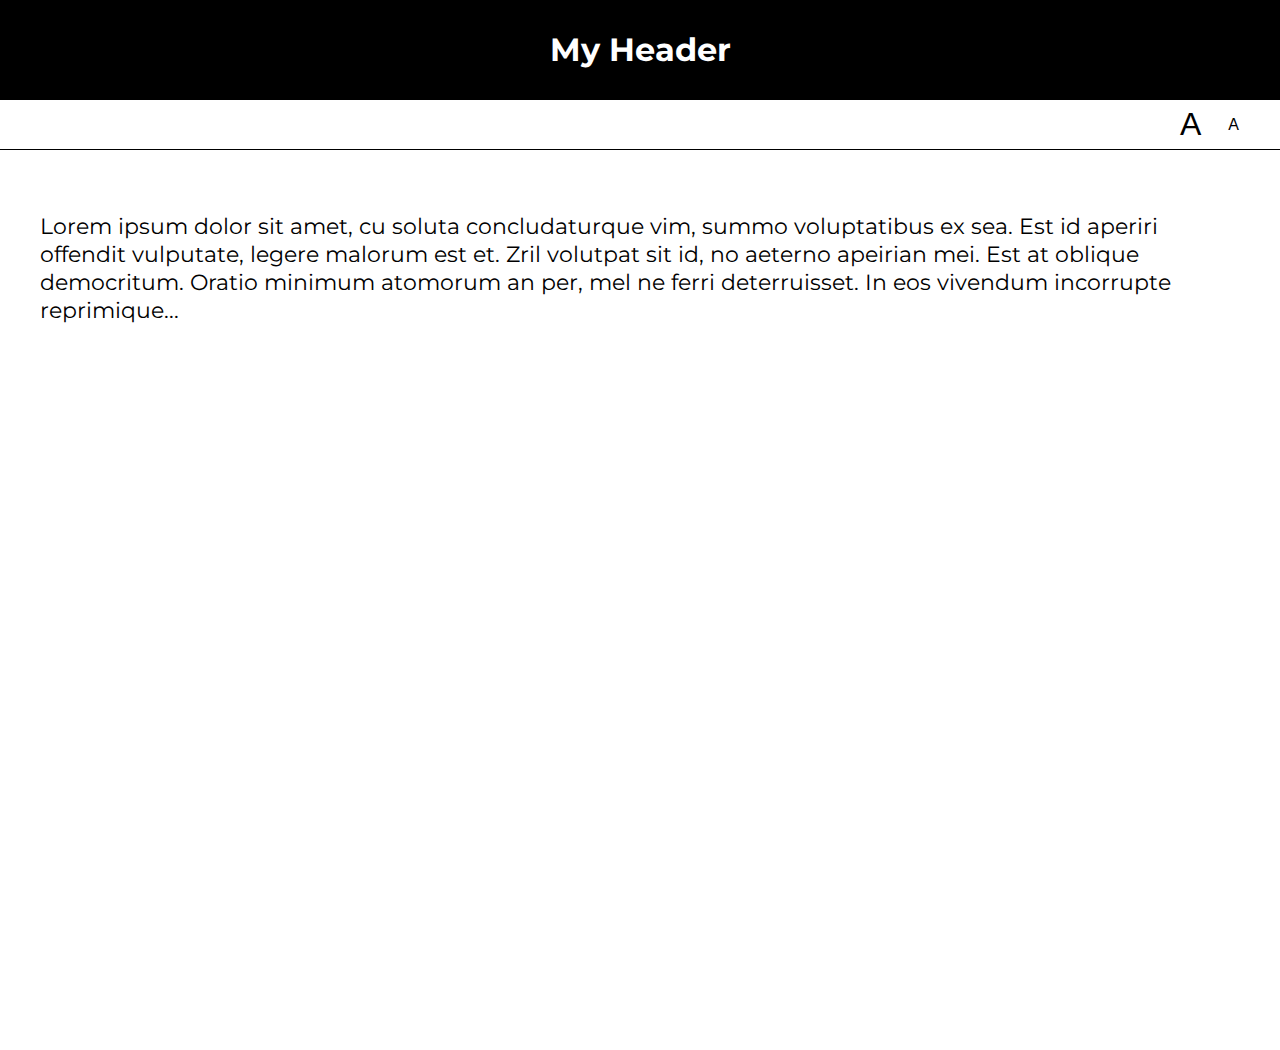
<file: lab05/01-font-switcher/index.html>
<!DOCTYPE html>
<html lang="en">
<head>
    <meta charset="UTF-8">
    <title>Lab 05: Font Switcher</title>
      <link rel="stylesheet" href="../style.css">
      <script src="index.js" defer></script>
</head>
<body class="high-contrast">
    <div class="container">

        <header><h1>My Header</h1></header>

        <nav>
            <button id="a1" title="Make font bigger">A</button>
            <button id="a2" title="Make font smaller">A</button>
        </nav>

        <div class="content">
            <p>
                Lorem ipsum dolor sit amet, cu soluta concludaturque vim,
                summo voluptatibus ex sea. Est id aperiri offendit vulputate,
                legere malorum est et. Zril volutpat sit id, no aeterno apeirian
                mei. Est at oblique democritum. Oratio minimum atomorum an per,
                mel ne ferri deterruisset. In eos vivendum incorrupte reprimique...
            </p>
        </div>

    </div>
</body>
</html>
</file>
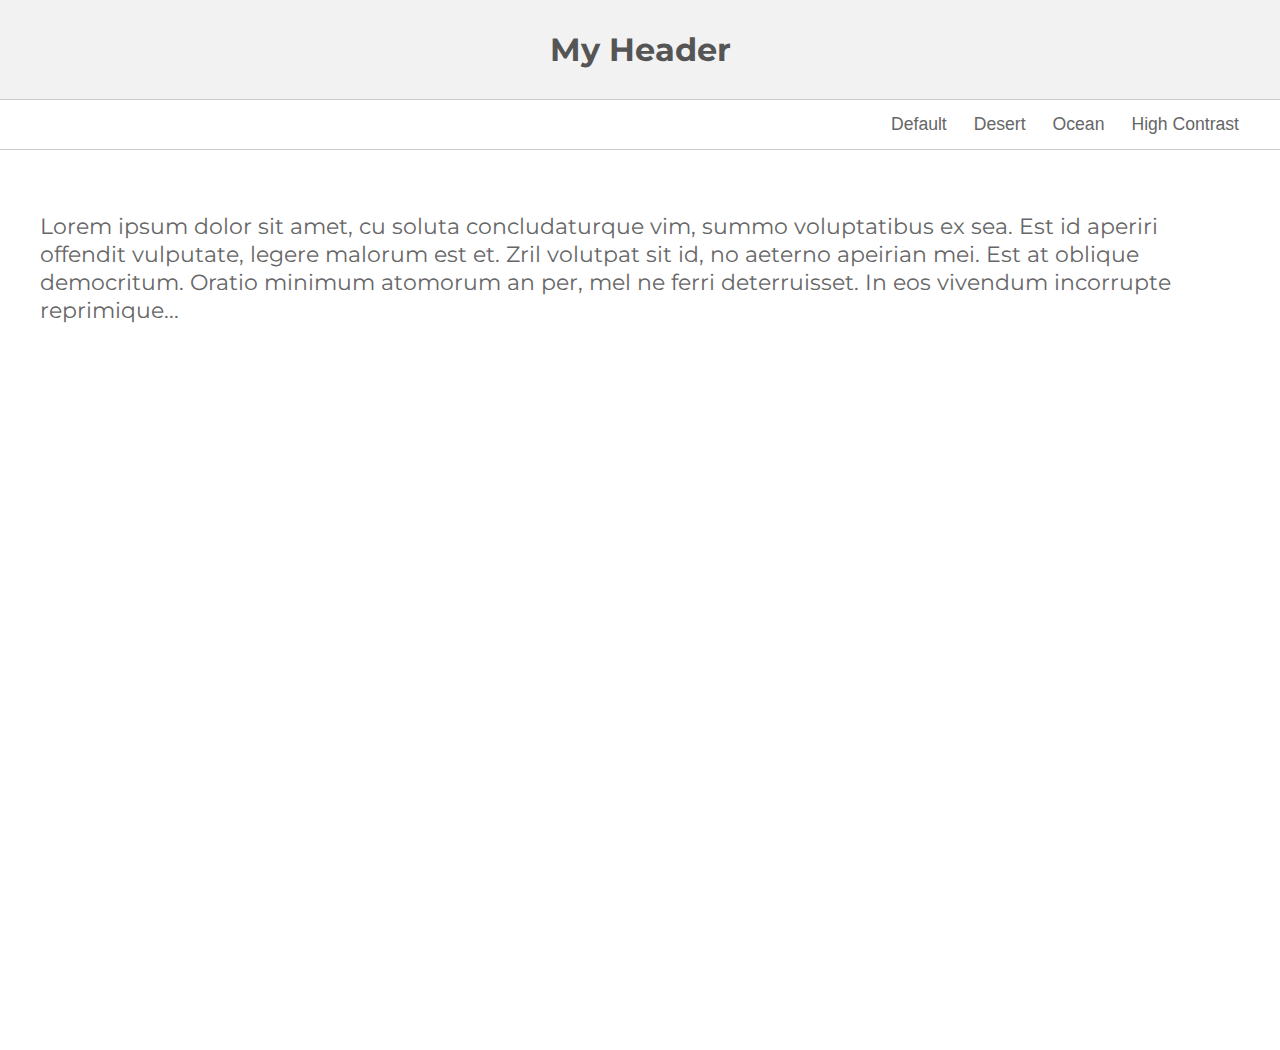
<file: lab05/02-theme-switcher/index.html>
<!DOCTYPE html>
<html lang="en" >

<head>
    <meta charset="UTF-8">
    <title>Lab 05: Theme Switcher</title>
    <link rel="stylesheet" href="../style.css">
    <script src="index.js" defer></script>
  
</head>

<body>

    <section class="container">
        <header><h1>My Header</h1></header>
        <nav>
            <button id="default" title="Change to 'Default' theme">Default</button>
            <button id="desert" title="Change to 'Desert' theme">Desert</button>
            <button id="ocean" title="Change to 'Ocean' theme">Ocean</button>
            <button id="high-contrast" title="Change to 'High Contrast' theme">High Contrast</button>
        </nav>
        <div class="content">
            <p>Lorem ipsum dolor sit amet, cu soluta concludaturque vim, summo voluptatibus ex sea. Est id aperiri offendit vulputate, legere malorum est et. Zril volutpat sit id, no aeterno apeirian mei. Est at oblique democritum. Oratio minimum atomorum an per,
            mel ne ferri deterruisset. In eos vivendum incorrupte reprimique...</p>
        </div>
    </section>
</body>

</html>
</file>
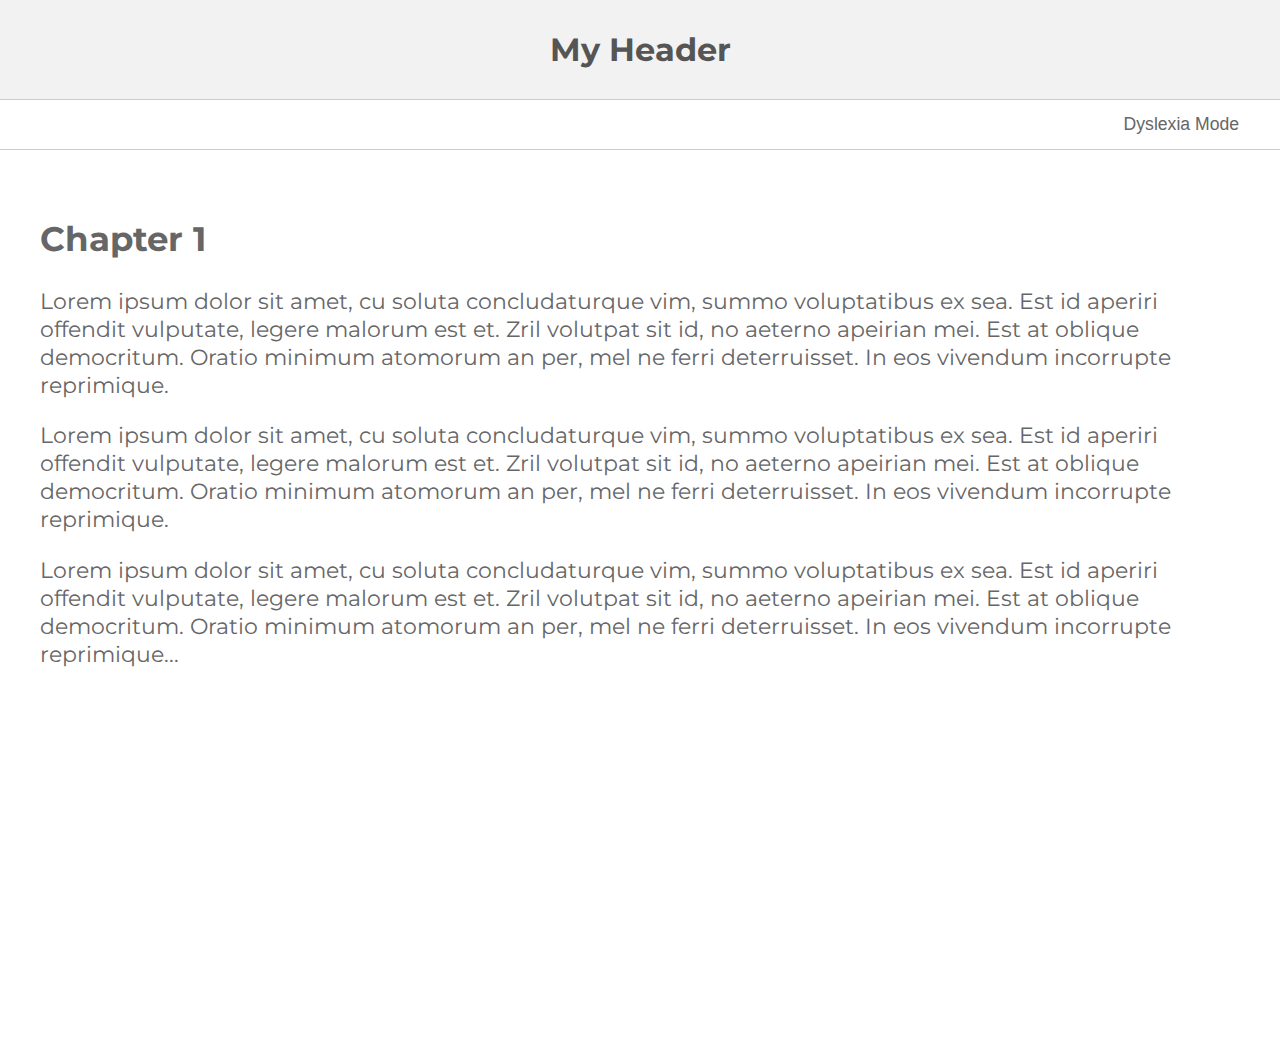
<file: lab05/03-dyslexia-mode/index.html>
<!DOCTYPE html>
<html lang="en">
<head>
    <meta charset="UTF-8">
    <title>Lab 05: Dyslexia Mode</title>
      <link rel="stylesheet" href="../style.css">
      <script src="index.js" defer></script>
</head>
<body>
    <div class="container">

        <header><h1>My Header</h1></header>

        <nav>
            <button id="dyslexia-toggle" href="#">Dyslexia Mode</button>
        </nav>

        <div class="content">
            <h2>Chapter 1</h2>
            <p>
                Lorem ipsum dolor sit amet, cu soluta concludaturque vim,
                summo voluptatibus ex sea. Est id aperiri offendit vulputate,
                legere malorum est et. Zril volutpat sit id, no aeterno apeirian
                mei. Est at oblique democritum. Oratio minimum atomorum an per,
                mel ne ferri deterruisset. In eos vivendum incorrupte reprimique.

            </p>

            <p>
                Lorem ipsum dolor sit amet, cu soluta concludaturque vim,
                summo voluptatibus ex sea. Est id aperiri offendit vulputate,
                legere malorum est et. Zril volutpat sit id, no aeterno apeirian
                mei. Est at oblique democritum. Oratio minimum atomorum an per,
                mel ne ferri deterruisset. In eos vivendum incorrupte reprimique.
                
            </p>

            <p>
                Lorem ipsum dolor sit amet, cu soluta concludaturque vim,
                summo voluptatibus ex sea. Est id aperiri offendit vulputate,
                legere malorum est et. Zril volutpat sit id, no aeterno apeirian
                mei. Est at oblique democritum. Oratio minimum atomorum an per,
                mel ne ferri deterruisset. In eos vivendum incorrupte reprimique...
                
            </p>
        </div>

    </div>
</body>
</html>
</file>
<file: lab05/style.css>
@import url(https://fonts.googleapis.com/css?family=Montserrat:400,700);

document, body {
   margin: 0px;
   font-family: 'Montserrat';
}

body * {
   box-sizing: border-box;
}

.container {
    min-height: 100vh;
    display: flex;
    flex-direction: column;
}

header, nav {
   display: flex;
   justify-content: center;
   height: 100%;
}

header {
    align-items: center;
    color: #555;
    border-bottom: solid 1px #CCC;
    background-color: #F2F2F2;
    height: 100px;
}
nav {
    height: 50px;
    border-bottom: solid 1px #CCC;
    justify-content: flex-end;
    padding-right: 20px;
}

button {
    background-color: transparent;
    border: 0px;
    text-decoration: none;
    font-size: 1.1em;
    color: #666;
    margin-right: 15px;
}

#a1 {
   font-size: 2em;
}
#a2 {
   font-size: 1em;
}

.content {
   padding: 40px;
   font-size: 1.4em;
   color: #666;
   min-height: 100vh;
}


/******************/
/* Custom Classes */
/******************/

.ocean header {
   background: #434a6c;
   color: white;
   font-family: 'Montserrat';
}
.ocean button, .ocean .content {
    color: #434a6c;
}
.ocean .content {
   background: #99cccc;
   line-height: 1.6em;
}
.ocean header, .ocean nav {
    border-bottom: solid 1px #434a6c;
}

.desert header {
    background: #A8651E;
    color: #EFDEC2;
}
.desert button {
    color: #A8651E;
}
.desert .content {
    background: #EFDEC2;
    color: #A8651E;
}
.desert header, .desert nav {
    border-bottom: solid 1px #774713;
}

.high-contrast header {
    background: black;
    color: white;
}
.high-contrast .content {
    background: white;
    color: black;
}
.high-contrast header, .high-contrast nav {
    border-bottom: solid 1px black;
}
.high-contrast header {
    background: black;
    color: white;
}
.high-contrast button {
    color: black;
}


.dyslexia-mode{
    letter-spacing: 0.35ch;
    word-spacing: 1.225ch; 
    font-variant-ligatures: none; 
    line-height: 2.0;
    color: black;
    font-size: 120%;
}

.dyslexia-mode .content {
    max-width: 800px;
    align-self: center;
}
.dyslexia-mode header h1,
.dyslexia-mode button,
.dyslexia-mode .content {
    color: black;
  }
  
.dyslexia-mode p {
    margin-top: 3.5em;
 }
</file>
